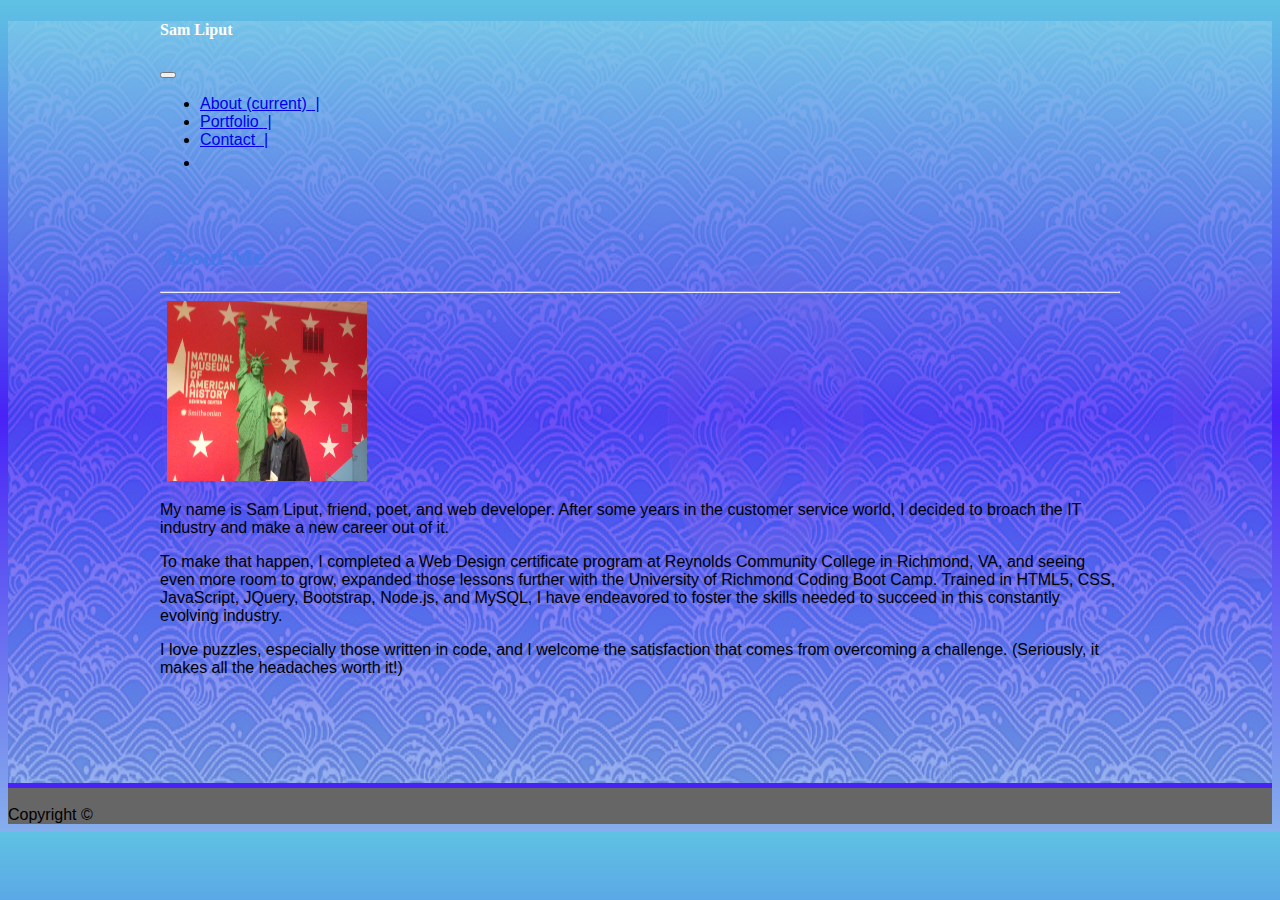
<file: index.html>
<!DOCTYPE html>
<html lang="en">

<head>
    <meta charset="UTF-8">
    <meta name="viewport" content="width=device-width, initial-scale=1.0">
    <meta http-equiv="X-UA-Compatible" content="ie=edge">
    <script src="https://code.jquery.com/jquery-3.3.1.slim.min.js" integrity="sha384-q8i/X+965DzO0rT7abK41JStQIAqVgRVzpbzo5smXKp4YfRvH+8abtTE1Pi6jizo"
        crossorigin="anonymous"></script>
    <script src="https://cdnjs.cloudflare.com/ajax/libs/popper.js/1.14.3/umd/popper.min.js" integrity="sha384-ZMP7rVo3mIykV+2+9J3UJ46jBk0WLaUAdn689aCwoqbBJiSnjAK/l8WvCWPIPm49"
        crossorigin="anonymous"></script>
    <link rel="stylesheet" href="https://stackpath.bootstrapcdn.com/bootstrap/4.1.3/css/bootstrap.min.css" integrity="sha384-MCw98/SFnGE8fJT3GXwEOngsV7Zt27NXFoaoApmYm81iuXoPkFOJwJ8ERdknLPMO"
        crossorigin="anonymous">
    <script src="https://stackpath.bootstrapcdn.com/bootstrap/4.1.3/js/bootstrap.min.js" integrity="sha384-ChfqqxuZUCnJSK3+MXmPNIyE6ZbWh2IMqE241rYiqJxyMiZ6OW/JmZQ5stwEULTy"
        crossorigin="anonymous"></script>
    <link rel="stylesheet" href="https://use.fontawesome.com/releases/v5.2.0/css/all.css" integrity="sha384-hWVjflwFxL6sNzntih27bfxkr27PmbbK/iSvJ+a4+0owXq79v+lsFkW54bOGbiDQ"
        crossorigin="anonymous">
    <link rel="stylesheet" href="assets/css/style.css">
    <title>About Me</title>
</head>

<body>
    <nav class="navbar navbar-expand-md navbar-light bg-light border-bottom border-info p-0">
        <div class="nav-w">
            <span class="titleBox navbar-brand float-left text-center p-3">
                <h4>Sam Liput</h4>
            </span>
            <button class="navbar-toggler" type="button" data-toggle="collapse" data-target="#navbarNav" aria-controls="navbarNav" aria-expanded="false"
                aria-label="Toggle navigation">
                <span class="navbar-toggler-icon"></span>
            </button>

            <div class="collapse navbar-collapse" id="navbarNav">
                <ul class="navbar-nav ml-auto pt-3">
                    <li class="nav-item active">
                        <a class="nav-item nav-link active" href="index.html">
                            <span class="navbg">About</span>
                            <span class="sr-only">(current)</span>
                            <span class="line">&nbsp;|</span>
                        </a>
                    </li>
                    <li class="nav-item">
                        <a class="nav-item nav-link" href="portfolio.html">
                            <span class="navbg">Portfolio</span>
                            <span class="line">&nbsp;|</span>
                        </a>
                    </li>
                    <li class="nav-item">
                        <a class="nav-item nav-link" href="contact.html">
                            <span class="navbg">Contact</span>
                            <span class="line">&nbsp;|</span>
                        </a>
                    </li>
                    <li class="nav-item">
                        <a class="nav-item nav-link" href="https://www.linkedin.com/in/samuel-liput-b04b49166/" data-toggle="tooltip" title="LinkedIn Profile"
                            target="blank">
                            <span class="navbg">
                                <i class="fab fa-linkedin"></i>
                            </span>
                        </a>
                    </li>
                </ul>
            </div>
        </div>
    </nav>

    <div class="disappear">
        <br>
    </div>
    <br>
    <div class="container">
        <div class="bg-light p-4 mb-5 rounded">
            <h2 class="pageTitle">About Me</h2>
            <hr>
            <img class="mePhoto img-fluid float-left" src="assets/images/sam.jpg" alt="Samuel Liput" width="200px" height="160px">
            <p>My name is Sam Liput, friend, poet, and web developer. After some years in the customer service world, I decided to broach the IT industry and make a new career out of it.</p>
            <p>To make that happen, I completed a Web Design certificate program at Reynolds Community College in Richmond, VA, and seeing even more room to grow, expanded those lessons further with the University of Richmond Coding Boot Camp. Trained in HTML5, CSS, JavaScript, JQuery, Bootstrap, Node.js, and MySQL, I have endeavored to foster the skills needed to succeed in this constantly evolving industry.</p>
            <p>I love puzzles, especially those written in code, and I welcome the satisfaction that comes from overcoming a challenge. (Seriously, it makes all the headaches worth it!)</p>
        </div>
    </div>
    <br>
    <br>
    <span class="line">
        <br>
        <br>
        <br>
    </span>
    <footer class="fixed-bottom text-white text-center">
        <br>
        <span id="copyright">Copyright &copy;</span>
    </footer>

</body>

</html>

<script>
    $(document).ready(function () {
        $('[data-toggle="tooltip"]').tooltip();
    });
</script>
</file>
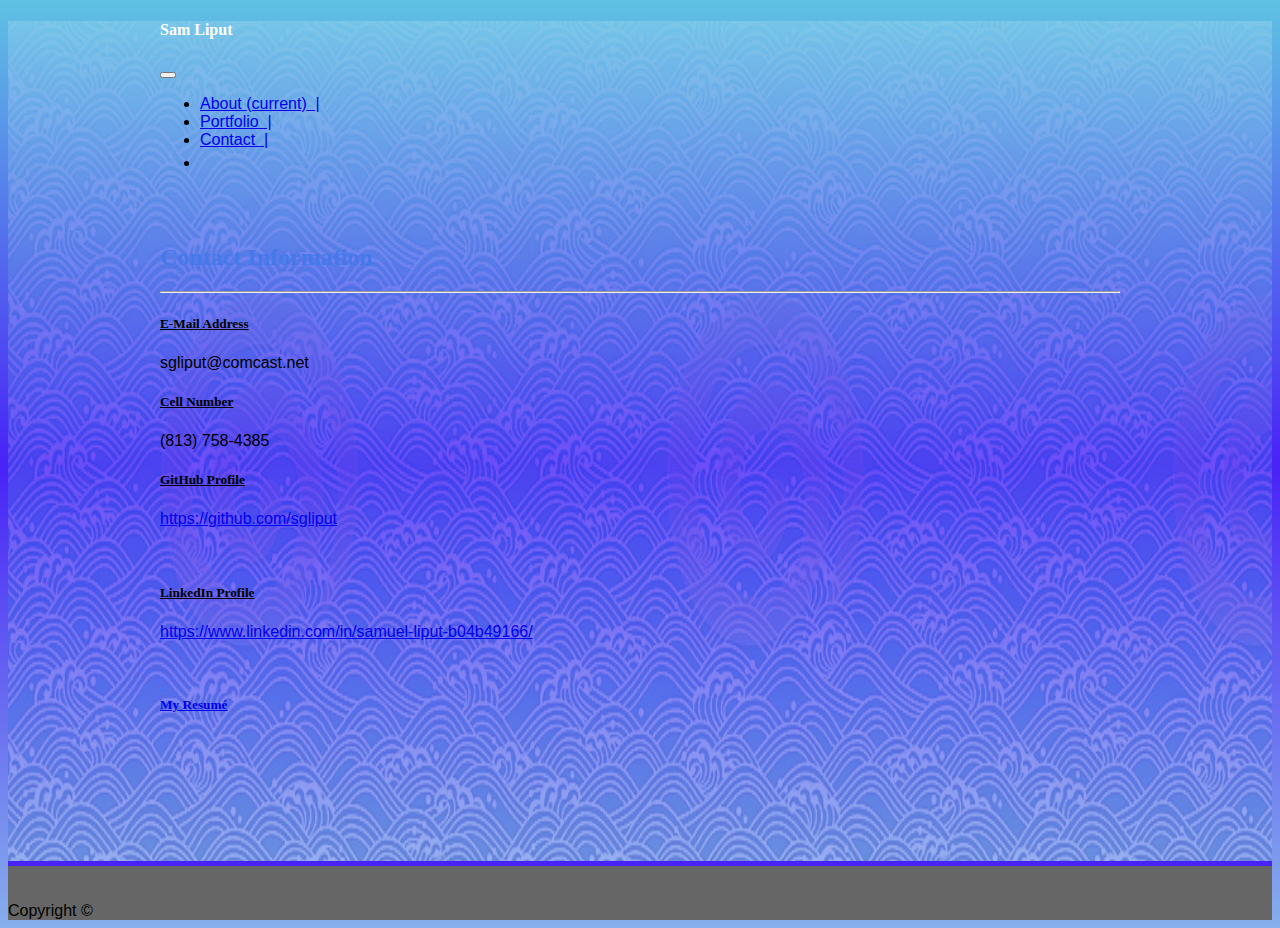
<file: contact.html>
<!DOCTYPE html>
<html lang="en">

<head>
    <meta charset="UTF-8">
    <meta name="viewport" content="width=device-width, initial-scale=1.0">
    <meta http-equiv="X-UA-Compatible" content="ie=edge">
    <script src="https://code.jquery.com/jquery-3.3.1.slim.min.js" integrity="sha384-q8i/X+965DzO0rT7abK41JStQIAqVgRVzpbzo5smXKp4YfRvH+8abtTE1Pi6jizo"
        crossorigin="anonymous"></script>
    <script src="https://cdnjs.cloudflare.com/ajax/libs/popper.js/1.14.3/umd/popper.min.js" integrity="sha384-ZMP7rVo3mIykV+2+9J3UJ46jBk0WLaUAdn689aCwoqbBJiSnjAK/l8WvCWPIPm49"
        crossorigin="anonymous"></script>
    <link rel="stylesheet" href="https://stackpath.bootstrapcdn.com/bootstrap/4.1.3/css/bootstrap.min.css" integrity="sha384-MCw98/SFnGE8fJT3GXwEOngsV7Zt27NXFoaoApmYm81iuXoPkFOJwJ8ERdknLPMO"
        crossorigin="anonymous">
    <script src="https://stackpath.bootstrapcdn.com/bootstrap/4.1.3/js/bootstrap.min.js" integrity="sha384-ChfqqxuZUCnJSK3+MXmPNIyE6ZbWh2IMqE241rYiqJxyMiZ6OW/JmZQ5stwEULTy"
        crossorigin="anonymous"></script>
    <link rel="stylesheet" href="https://use.fontawesome.com/releases/v5.2.0/css/all.css" integrity="sha384-hWVjflwFxL6sNzntih27bfxkr27PmbbK/iSvJ+a4+0owXq79v+lsFkW54bOGbiDQ"
        crossorigin="anonymous">
    <link rel="stylesheet" href="assets/css/style.css">
    <title>Contact Page</title>
</head>

<body>
    <nav class="navbar navbar-expand-md navbar-light bg-light border-bottom border-info p-0">
        <div class="nav-w">
            <span class="titleBox navbar-brand float-left text-center p-3">
                <h4>Sam Liput</h4>
            </span>
            <button class="navbar-toggler" type="button" data-toggle="collapse" data-target="#navbarNav" aria-controls="navbarNav" aria-expanded="false"
                aria-label="Toggle navigation">
                <span class="navbar-toggler-icon"></span>
            </button>

            <div class="collapse navbar-collapse" id="navbarNav">
                <ul class="navbar-nav ml-auto pt-3">
                    <li class="nav-item active">
                        <a class="nav-item nav-link active" href="index.html">
                            <span class="navbg">About</span>
                            <span class="sr-only">(current)</span>
                            <span class="line">&nbsp;|</span>
                        </a>
                    </li>
                    <li class="nav-item">
                        <a class="nav-item nav-link" href="portfolio.html">
                            <span class="navbg">Portfolio</span>
                            <span class="line">&nbsp;|</span>
                        </a>
                    </li>
                    <li class="nav-item">
                        <a class="nav-item nav-link" href="contact.html">
                            <span class="navbg">Contact</span>
                            <span class="line">&nbsp;|</span>
                        </a>
                    </li>
                    <li class="nav-item">
                        <a class="nav-item nav-link" href="https://www.linkedin.com/in/samuel-liput-b04b49166/" data-toggle="tooltip" title="LinkedIn Profile"
                            target="blank">
                            <span class="navbg">
                                <i class="fab fa-linkedin"></i>
                            </span>
                        </a>
                    </li>
                </ul>
            </div>
        </div>
    </nav>
    <div class="disappear">
        <br>
    </div>
    <br>
    <div class="container">
        <div class="bg-light p-4 mb-5 rounded">
            <div class="spacing">
                <h2 class="pageTitle">Contact Information</h2>
                <hr>
            </div>
            <div class="card text-center">
                <div class="card-body">
                    <div class="container">
                        <div class="row">
                            <div class="col-md-4 col-sm-6">

                                <h5 class="label">E-Mail Address</h5>
                                <p>sgliput@comcast.net</p>

                            </div>
                            <div class="col-md-4 col-sm-6">
                                <h5 class="label">Cell Number</h5>
                                <p>(813) 758-4385</p>

                            </div>
                            <div class="col-md-4 col-sm-12">
                                <h5 class="label">GitHub Profile</h5>
                                <p>
                                    <a href="https://github.com/sgliput">https://github.com/sgliput</a>
                                </p>
                            </div>
                        </div>
                        <span class="line">
                            <br>
                        </span>
                        <div class="row">

                            <div class="col-sm-12">
                                <h5 class="label">LinkedIn Profile</h5>
                                <p class="last">
                                    <a href="https://www.linkedin.com/in/samuel-liput-b04b49166/">https://www.linkedin.com/in/samuel-liput-b04b49166/</a>
                                </p>
                            </div>

                        </div>
                        <br />
                        <div class="row">
                            <div class="col-sm-12">
                                <a href="resume.pdf">
                                    <h5 class="label">My Resum&eacute;</h5>
                                </a>
                            </div>
                        </div>
                    </div>
                </div>
            </div>

        </div>
    </div>
    <br>
    <br>
    <span class="line">
        <br>
        <br>
        <br>
        <br>
        <br>
    </span>
    <footer class="fixed-bottom text-white text-center">
        <br>
        <br>
        <span id="copyright">Copyright &copy;</span>
    </footer>

</body>

</html>

<script>
    $(document).ready(function () {
        $('[data-toggle="tooltip"]').tooltip();
    });
</script>
</file>
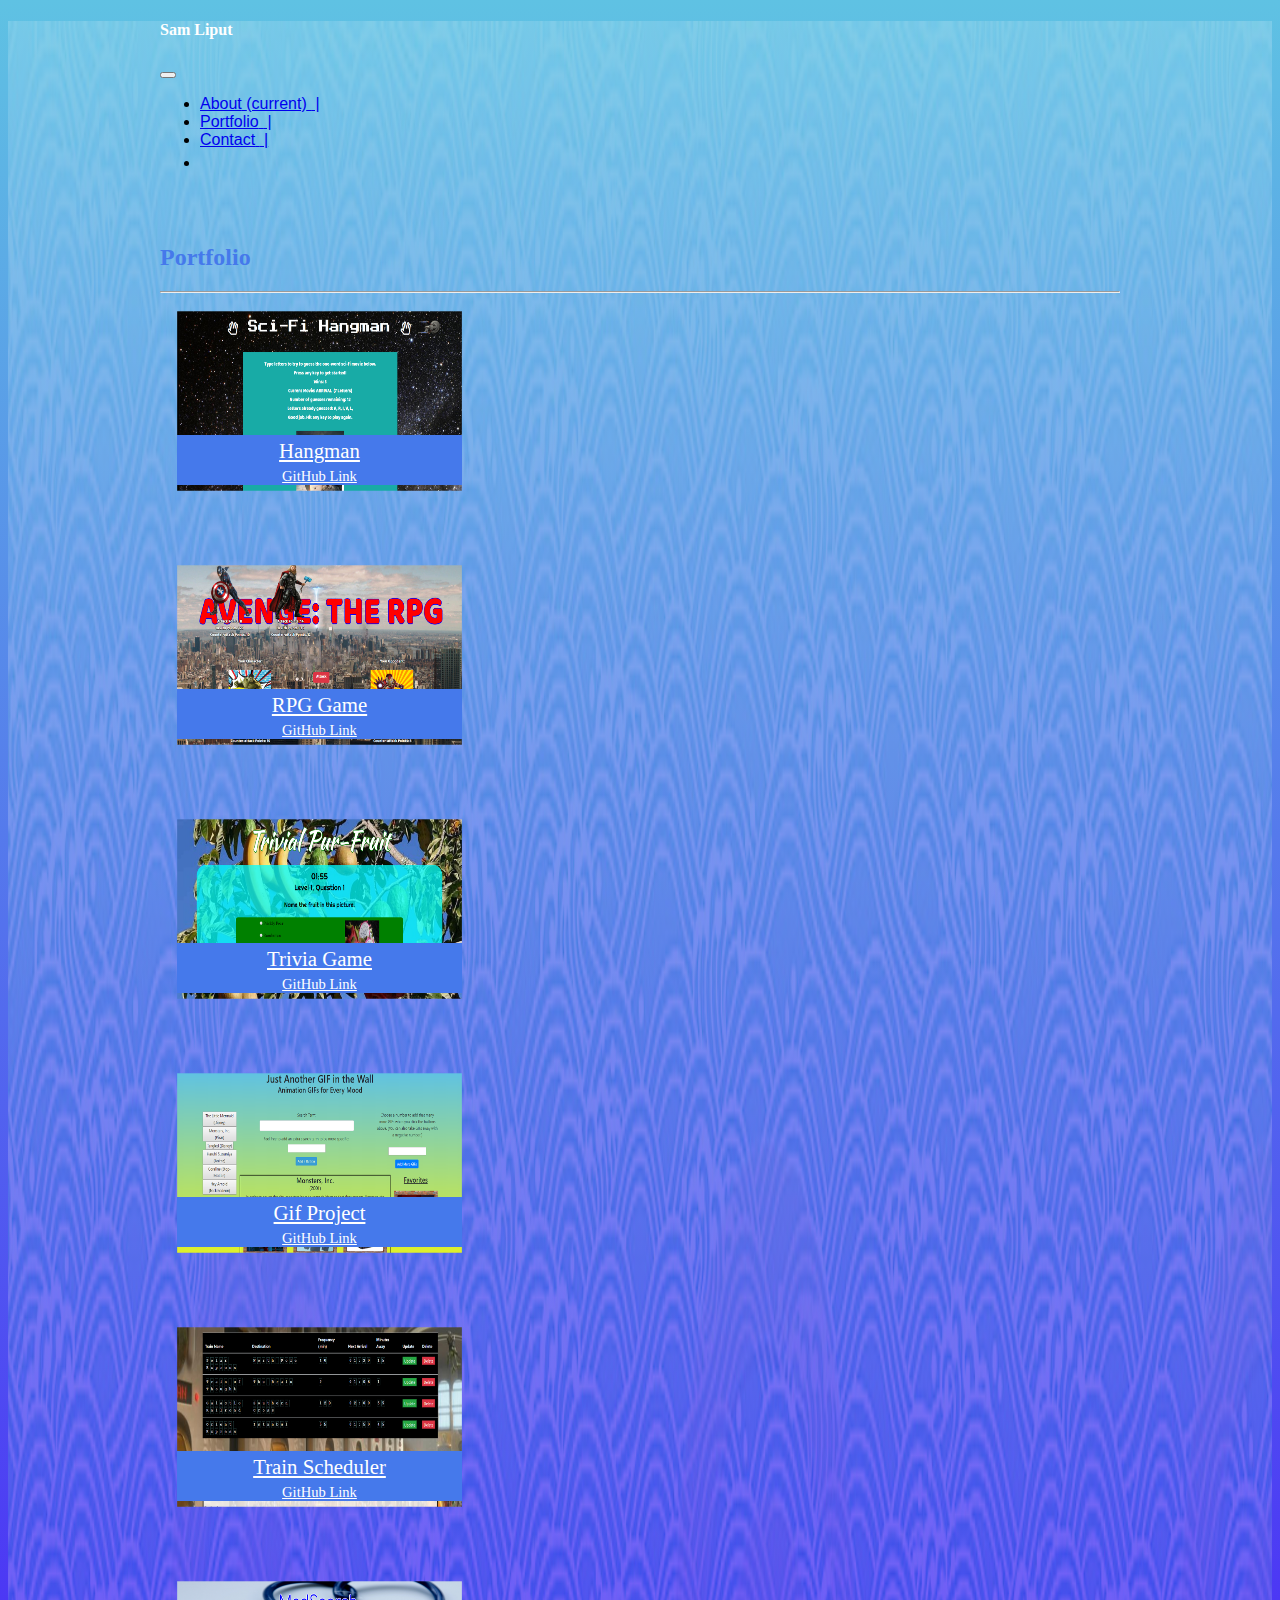
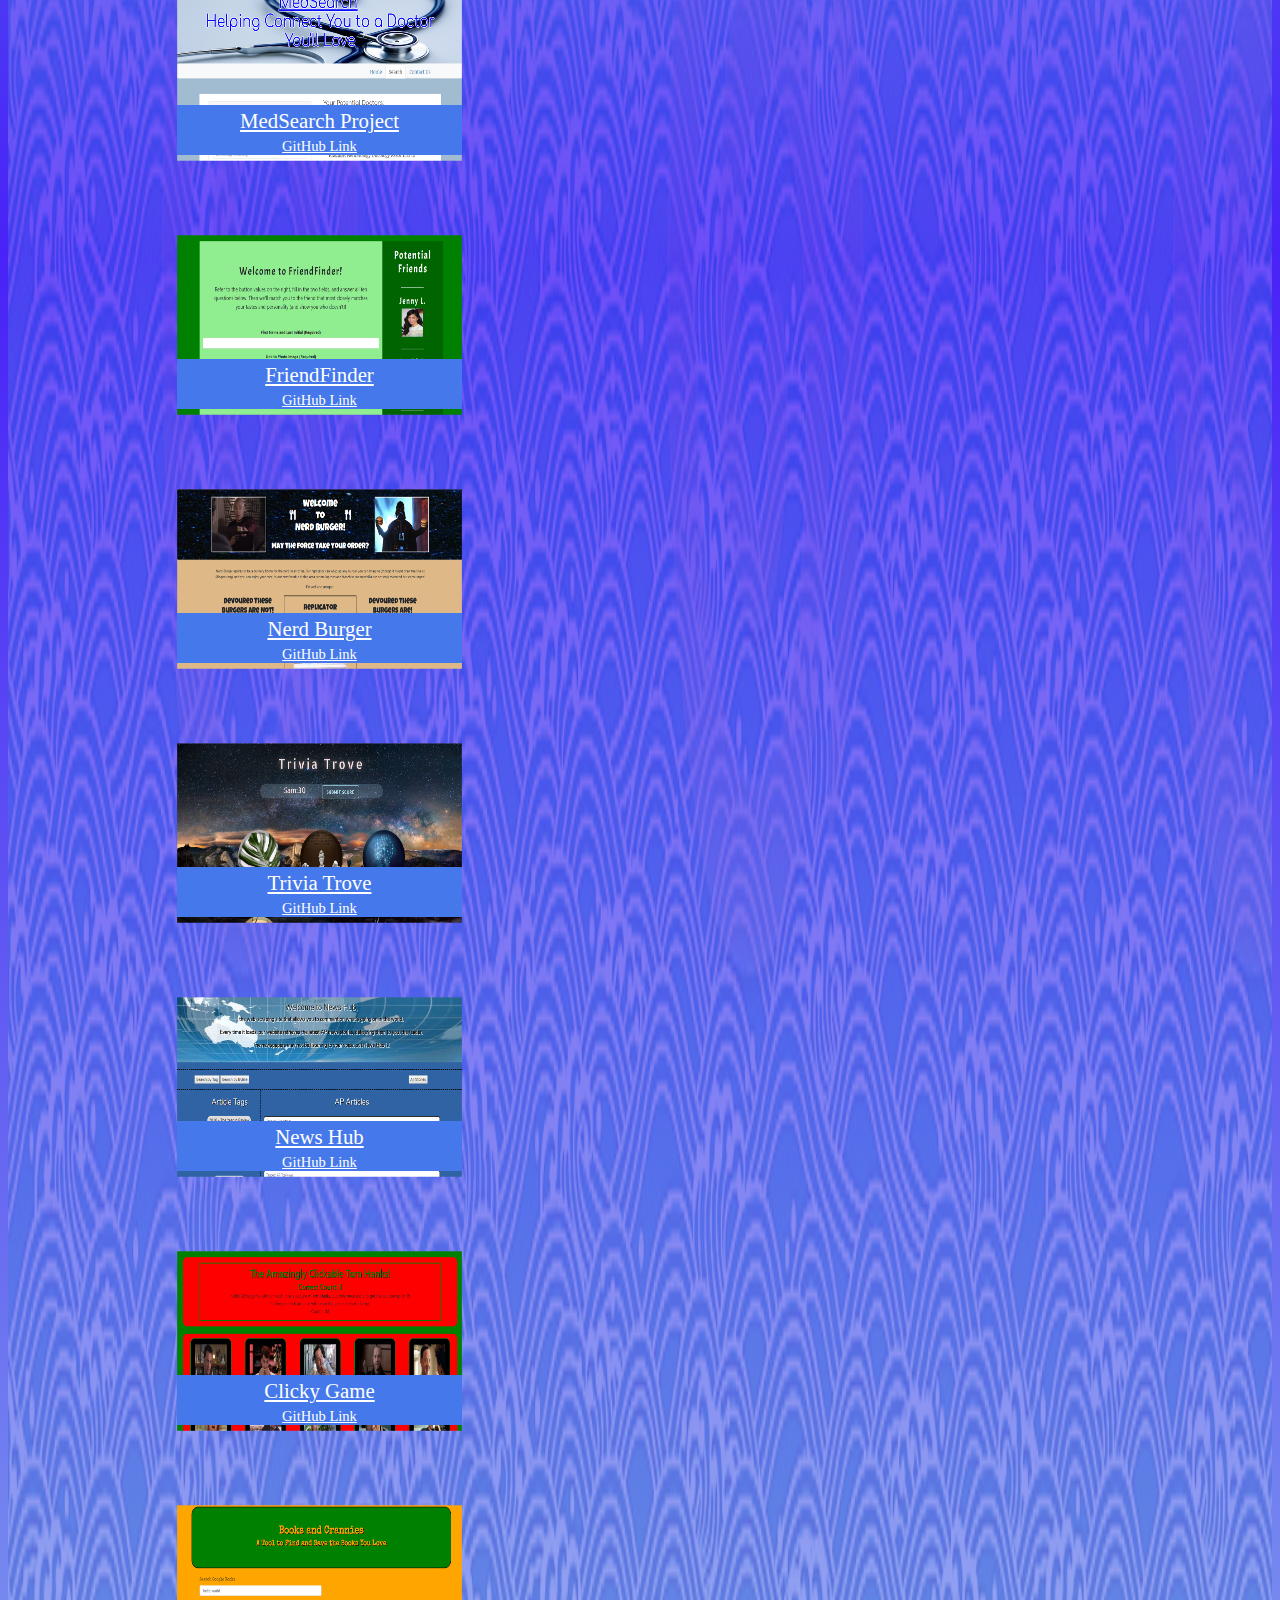
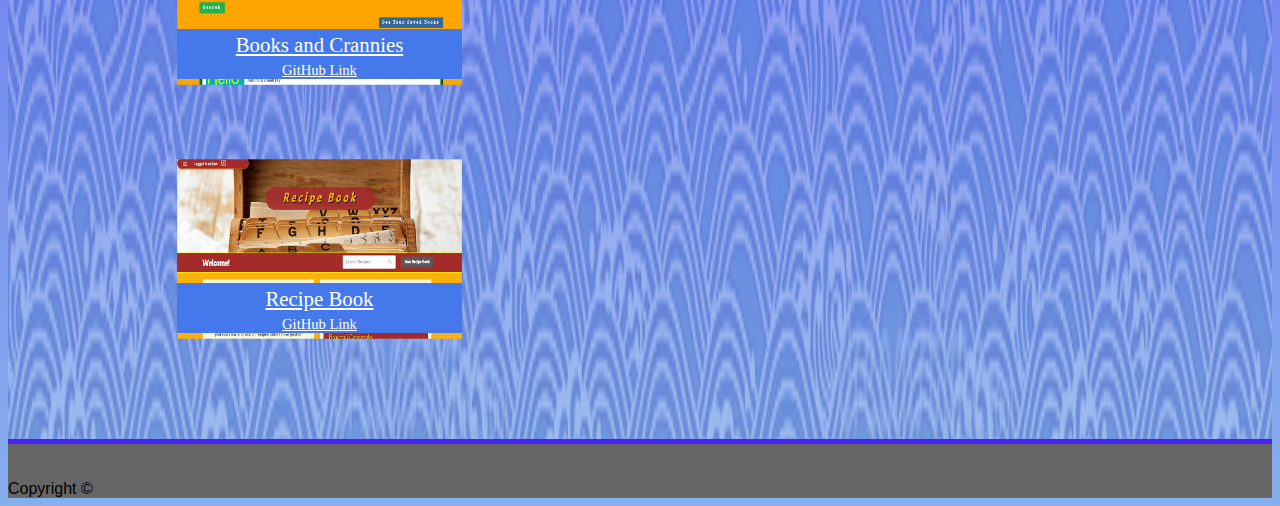
<file: portfolio.html>
<!DOCTYPE html>
<html lang="en">

<head>
    <meta charset="UTF-8">
    <meta name="viewport" content="width=device-width, initial-scale=1.0">
    <meta http-equiv="X-UA-Compatible" content="ie=edge">
    <script src="https://code.jquery.com/jquery-3.3.1.slim.min.js" integrity="sha384-q8i/X+965DzO0rT7abK41JStQIAqVgRVzpbzo5smXKp4YfRvH+8abtTE1Pi6jizo"
        crossorigin="anonymous"></script>
    <script src="https://cdnjs.cloudflare.com/ajax/libs/popper.js/1.14.3/umd/popper.min.js" integrity="sha384-ZMP7rVo3mIykV+2+9J3UJ46jBk0WLaUAdn689aCwoqbBJiSnjAK/l8WvCWPIPm49"
        crossorigin="anonymous"></script>
    <link rel="stylesheet" href="https://stackpath.bootstrapcdn.com/bootstrap/4.1.3/css/bootstrap.min.css" integrity="sha384-MCw98/SFnGE8fJT3GXwEOngsV7Zt27NXFoaoApmYm81iuXoPkFOJwJ8ERdknLPMO"
        crossorigin="anonymous">
    <script src="https://stackpath.bootstrapcdn.com/bootstrap/4.1.3/js/bootstrap.min.js" integrity="sha384-ChfqqxuZUCnJSK3+MXmPNIyE6ZbWh2IMqE241rYiqJxyMiZ6OW/JmZQ5stwEULTy"
        crossorigin="anonymous"></script>
    <link rel="stylesheet" href="https://use.fontawesome.com/releases/v5.2.0/css/all.css" integrity="sha384-hWVjflwFxL6sNzntih27bfxkr27PmbbK/iSvJ+a4+0owXq79v+lsFkW54bOGbiDQ"
        crossorigin="anonymous">
    <link rel="stylesheet" href="assets/css/style.css">

    <title>Portfolio</title>
</head>
<div class="backImage"></div>

<body>
    <nav class="navbar navbar-expand-md navbar-light bg-light border-bottom border-info p-0">
        <div class="nav-w">
            <span class="titleBox navbar-brand float-left text-center p-3">
                <h4>Sam Liput</h4>
            </span>
            <button class="navbar-toggler" type="button" data-toggle="collapse" data-target="#navbarNav" aria-controls="navbarNav" aria-expanded="false"
                aria-label="Toggle navigation">
                <span class="navbar-toggler-icon"></span>
            </button>

            <div class="collapse navbar-collapse" id="navbarNav">
                <ul class="navbar-nav ml-auto pt-3">
                    <li class="nav-item active">
                        <a class="nav-item nav-link active" href="index.html">
                            <span class="navbg">About</span>
                            <span class="sr-only">(current)</span>
                            <span class="line">&nbsp;|</span>
                        </a>
                    </li>
                    <li class="nav-item">
                        <a class="nav-item nav-link" href="portfolio.html">
                            <span class="navbg">Portfolio</span>
                            <span class="line">&nbsp;|</span>
                        </a>
                    </li>
                    <li class="nav-item">
                        <a class="nav-item nav-link" href="contact.html">
                            <span class="navbg">Contact</span>
                            <span class="line">&nbsp;|</span>
                        </a>
                    </li>
                    <li class="nav-item">
                        <a class="nav-item nav-link" href="https://www.linkedin.com/in/samuel-liput-b04b49166/" data-toggle="tooltip" title="LinkedIn Profile"
                            target="blank">
                            <span class="navbg">
                                <i class="fab fa-linkedin"></i>
                            </span>
                        </a>
                    </li>
                </ul>
            </div>
        </div>
    </nav>
    <div class="disappear">
        <br>
    </div>
    <br>
    <div class="container portfolio">
        <div class="bg-light p-4 mb-5 rounded">
            <h2 class="pageTitle">Portfolio</h2>
            <hr>
            <div class="row no-gutters">
                <div class="col-md-4 col-sm-5">
                    <div class="thumbnail">
                        <img class="img-fluid" src="assets/images/hangman.png" alt="Samuel Liput" width="95%" height="200px">
                        <section class="caption">
                            <span class="projectTitle">
                                <a href="https://sgliput.github.io/Word-Guess-Game/" target="blank">Hangman</a>
                            </span>
                            <br>
                            <span class="github">
                                <a href="https://github.com/sgliput/Word-Guess-Game" target="blank">GitHub Link</a>
                            </span>
                        </section>
                        <div class="dropdown" data-clicked="false">
                            <p>A word-guess game using randomly chosen sci-fi films</p>
                        </div>
                    </div>
                </div>
                <div class="col-md-4 col-sm-5">
                    <div class="thumbnail">
                        <img class="img-fluid" src="assets/images/rpg.png" alt="Samuel Liput" width="95%" height="200px">
                        <section class="caption">
                            <span class="projectTitle">
                                <a href="https://sgliput.github.io/rpg-game/" target="blank">RPG Game</a>
                            </span>
                            <br>
                            <span class="github">
                                <a href="https://github.com/sgliput/rpg-game" target="blank">GitHub Link</a>
                            </span>
                        </section>
                        <div class="dropdown" data-clicked="false">
                            <p>A Marvel-themed role-playing game</p>
                        </div>
                    </div>
                </div>
                <div class="col-md-4 col-sm-5">
                    <div class="thumbnail">
                        <img class="img-fluid" src="assets/images/trivialPurfruit.png" alt="Samuel Liput" width="95%" height="200px">
                        <section class="caption">
                            <span class="projectTitle">
                                <a href="https://sgliput.github.io/TriviaGame/" target="blank">Trivia Game</a>
                            </span>
                            <br>
                            <span class="github">
                                <a href="https://github.com/sgliput/TriviaGame" target="blank">GitHub Link</a>
                            </span>
                        </section>
                        <div class="dropdown" data-clicked="false">
                            <p>A two-level trivia game about the wonderful world of fruit</p>
                        </div>
                    </div>
                </div>



                <div class="col-md-4 col-sm-5">
                    <div class="thumbnail">
                        <img class="img-fluid" src="assets/images/gifproject.png" alt="Samuel Liput" width="95%" height="200px">
                        <section class="caption">
                            <span class="projectTitle">
                                <a href="https://sgliput.github.io/Giftastic/" target="blank">Gif Project</a>
                            </span>
                            <br>
                            <span class="github">
                                <a href="https://github.com/sgliput/Giftastic" target="blank">GitHub Link</a>
                            </span>
                        </section>
                        <div class="dropdown" data-clicked="false">
                            <p>A GIF generator for displaying and favoriting animation GIFs from the Giphy API</p>
                        </div>
                    </div>
                </div>
                <div class="col-md-4 col-sm-5">
                    <div class="thumbnail">
                        <img class="img-fluid" src="assets/images/trainproject.png" alt="Samuel Liput" width="95%" height="200px">
                        <section class="caption">
                            <span class="projectTitle">
                                <a href="https://sgliput.github.io/TrainTime/" target="blank">Train Scheduler</a>
                            </span>
                            <br>
                            <span class="github">
                                <a href="https://github.com/sgliput/TrainTime" target="blank">GitHub Link</a>
                            </span>
                        </section>
                        <div class="dropdown" data-clicked="false">
                            <p>App for submitting train schedule data and displaying it as a dynamic table using Firebase and
                                Moment.js</p>
                        </div>
                    </div>
                </div>

                <div class="col-md-4 col-sm-5">
                    <div class="thumbnail">
                        <img class="img-fluid" src="assets/images/medsearch.png" alt="Samuel Liput" width="95%" height="200px">
                        <section class="caption">
                            <span class="projectTitle">
                                <a href="https://sgliput.github.io/MedSearch/" target="blank">MedSearch Project</a>
                            </span>
                            <br>
                            <span class="github">
                                <a href="https://github.com/sgliput/MedSearch" target="blank">GitHub Link</a>
                            </span>
                        </section>
                        <div class="dropdown" data-clicked="false">
                            <p>A search tool for finding doctors based on input criteria, using Firebase authentication and
                                the BetterDoctor and Here Maps APIs</p>
                        </div>
                    </div>
                </div>


                <div class="col-md-4 col-sm-5">
                    <div class="thumbnail">
                        <img class="img-fluid" src="assets/images/friendfinder.png" alt="Samuel Liput" width="95%" height="200px">
                        <section class="caption">
                            <span class="projectTitle">
                                <a href="https://mysterious-anchorage-55055.herokuapp.com/" target="blank">FriendFinder</a>
                            </span>
                            <br>
                            <span class="github">
                                <a href="https://github.com/sgliput/FriendFinder" target="blank">GitHub Link</a>
                            </span>
                        </section>
                        <div class="dropdown" data-clicked="false">
                            <p>Survey app for matching you to other users based on survey input, using Express server</p>
                        </div>
                    </div>
                </div>
                <div class="col-md-4 col-sm-5">
                    <div class="thumbnail">
                        <img class="img-fluid" src="assets/images/nerdBurger.png" alt="Samuel Liput" width="95%" height="200px">
                        <section class="caption">
                            <span class="projectTitle">
                                <a href="https://warm-brook-78752.herokuapp.com/" target="blank">Nerd Burger</a>
                            </span>
                            <br>
                            <span class="github">
                                <a href="https://github.com/sgliput/sequelizedBurger" target="blank">GitHub Link</a>
                            </span>
                        </section>
                        <div class="dropdown" data-clicked="false">
                            <p>App for creating and saving burgers, using Express server, Handlebars rendering, and a MySQL
                                database with Sequelize</p>
                        </div>
                    </div>
                </div>
                <div class="col-md-4 col-sm-5">
                    <div class="thumbnail">
                        <img class="img-fluid" src="assets/images/triviaTrove.png" alt="Samuel Liput" width="95%" height="200px">
                        <section class="caption">
                            <span class="projectTitle">
                                <a href="https://intense-brook-89683.herokuapp.com/" target="blank">Trivia Trove</a>
                            </span>
                            <br>
                            <span class="github">
                                <a href="https://github.com/sgliput/triviaTrove" target="blank">GitHub Link</a>
                            </span>
                        </section>
                        <div class="dropdown" data-clicked="false">
                            <p>Full-stack trivia game project, using Express server, Handlebars rendering, and a MySQL database
                                with Sequelize</p>
                        </div>
                    </div>
                </div>
                <div class="col-md-4 col-sm-5">
                    <div class="thumbnail">
                        <img class="img-fluid" src="assets/images/newshub.png" alt="Samuel Liput" width="95%" height="200px">
                        <section class="caption">
                            <span class="projectTitle">
                                <a href="https://radiant-cliffs-10850.herokuapp.com/" target="blank">News Hub</a>
                            </span>
                            <br>
                            <span class="github">
                                <a href="https://github.com/sgliput/NewsHub" target="blank">GitHub Link</a>
                            </span>
                        </section>
                        <div class="dropdown" data-clicked="false">
                            <p>Full-stack web-scraping app for news articles and comments, using Express server, Handlebars
                                rendering, and a Mongo database with Mongoose</p>
                        </div>
                    </div>
                </div>
                <div class="col-md-4 col-sm-5">
                    <div class="thumbnail">
                        <img class="img-fluid" src="assets/images/clicky.png" alt="Samuel Liput" width="95%" height="200px">
                        <section class="caption">
                            <span class="projectTitle">
                                <a href="https://sgliput.github.io/react-gh-pages/" target="blank">Clicky Game</a>
                            </span>
                            <br>
                            <span class="github">
                                <a href="https://github.com/sgliput/Clicky-Game" target="blank">GitHub Link</a>
                            </span>
                        </section>
                        <div class="dropdown" data-clicked="false">
                            <p>Game app built with React and Bootstrap to challenge your memory and knowledge of Tom Hanks films</p>
                        </div>
                    </div>
                </div>
                <div class="col-md-4 col-sm-5">
                    <div class="thumbnail">
                        <img class="img-fluid" src="assets/images/books-and-crannies.png" alt="Samuel Liput" width="95%" height="200px">
                        <section class="caption">
                            <span class="projectTitle">
                                <a href="https://quiet-dawn-14214.herokuapp.com/" target="blank">Books and Crannies</a>
                            </span>
                            <br>
                            <span class="github">
                                <a href="https://github.com/sgliput/Books-and-Crannies" target="blank">GitHub Link</a>
                            </span>
                        </section>
                        <div class="dropdown" data-clicked="false">
                            <p>App built with React and Bootstrap to search for Google Books and save them to a MongoDB database</p>
                        </div>
                    </div>
                </div>
                <div class="col-md-4 col-sm-5">
                </div>
                <div class="col-md-4 col-sm-5">
                    <div class="thumbnail">
                        <img class="img-fluid" src="assets/images/recipeBook.png" alt="Samuel Liput" width="95%" height="200px">
                        <section class="caption">
                            <span class="projectTitle">
                                <a href="http://recipebook-online.herokuapp.com/" target="blank">Recipe Book</a>
                            </span>
                            <br>
                            <span class="github">
                                <a href="https://github.com/sgliput/RecipeBook" target="blank">GitHub Link</a>
                            </span>
                        </section>
                        <div class="dropdown" data-clicked="false">
                            <p>Full-stack recipe-sharing app built with React, Express server, MongoDB database, Bootstrap styling, Material-UI components, and Chart.js</p>
                        </div>
                    </div>
                </div>





            </div>
        </div>
        <br>
        <br>
        <footer class="fixed-bottom text-white text-center">
            <br>
            <br>
            <span id="copyright">Copyright &copy;</span>
        </footer>

</body>

</html>

<script src="assets/javascript/jscript.js"></script>
</file>
<file: assets/css/style.css>
body{
    position: relative;
    z-index: 0;
    font-family: 'Arial', 'Helvetica Neue', Helvetica, sans-serif;
    background: -moz-linear-gradient(#5FC2E3, rgb(73, 34, 247), rgb(134, 175, 236));
   background: -o-linear-gradient(#5FC2E3, rgb(73, 34, 247), rgb(134, 175, 236));
   background: -webkit-linear-gradient(#5FC2E3, rgb(73, 34, 247), rgb(134, 175, 236));
   background-size: 100% 100%;    
}

body:after {
    content : "";
    display: block;
    position: absolute;
    top: 0;
    left: 0;
    background-image: url("../images/oceanPattern.jpg"); 
    background-size: 40% 100%;
    width: 100%;
    height: 100%;
    opacity : 0.2;
    z-index: -1;
}

h1, h2, h4, h5{
    font-family: 'Georgia', Times, 'Times New Roman', serif;
}

h2{
    color:rgb(69, 121, 235);
}

h4{
    color: white;
}

.nav-w{
    margin: 0 auto; 
    width: 960px;
}

span.navbg:link { color: #777777; }
span.navbg:visited { color: gray; }
span.navbg:hover { 
    color: #ffffff;
    font-style: italic; 
    font-size: 1.1em;
    padding: 8px;
    background-color: rgb(69, 121, 235);
    border-radius: 5px;
}
span.navbg:active { color: white; }

.rounded{
    margin: 0 auto;
    width: 960px;
}

.mePhoto{
    margin-right: 20px;
}

.titleBox{
    box-sizing: border-box;
    background: rgb(69, 121, 235);
    width:150px;
    height:70px;   
}

.fab{
    font-size: 1.3em;
}

.img-fluid{
    height: 180px;
    left: 7px;
    position: relative;
}

.caption {
    box-sizing: border-box;
    position: relative;
    bottom: 60px;
    background: rgb(69, 121, 235);
    width:95%;
    height:50px;
    text-align: center;
    color: white;
    z-index: 1;
    font-family:'Georgia', Times, 'Times New Roman', serif;
    font-size: 1.3em;
    padding-top: 5px;
    line-height: 1.1em;
    left: 7px;
}

.caption a{
    color: white;
}

.github{
    font-size: 0.7em;
}

.dropdown{
    display: none;
}

.dropdown p{
    color: white;
    text-align: center;
}

.thumbnail{
    padding: 10px;
    width: 300px;
    
}

.thumbnail:hover{
    border: 5px solid blue;
}
/*
.thumbnail:hover .img-fluid{
    outline: 5px solid rgb(73, 34, 247);
    outline-offset: 1px;
  }
*/
.label{
    text-decoration: underline;
}


footer{
    background: #666666;
    border-top: 5px solid rgb(73, 34, 247);
    bottom: 0px;
    width: 100%;
}

@media(max-width:768px){
    .line{
        display:none;  
    }
    .navbar-toggler{
        float: right;
    }
}

@media(max-width: 576px){
    .thumbnail{
        width:85%;
        margin: 0 auto;
    }
    .card-body p{
        margin-bottom: 3rem;
    }
    .card-body p.last{
        margin-bottom:1rem;
    }
}

@media(min-width: 992px){
    .container{
        max-width: 100%;
    }
}

@media(max-width: 992px){
    .container, .rounded, .p{
        max-width:100%;
        height: 100%;
        padding: 0px;
    }
    .float-left{
        position: static;
    }
    .disappear{
        display: none;
    }
}
</file>
